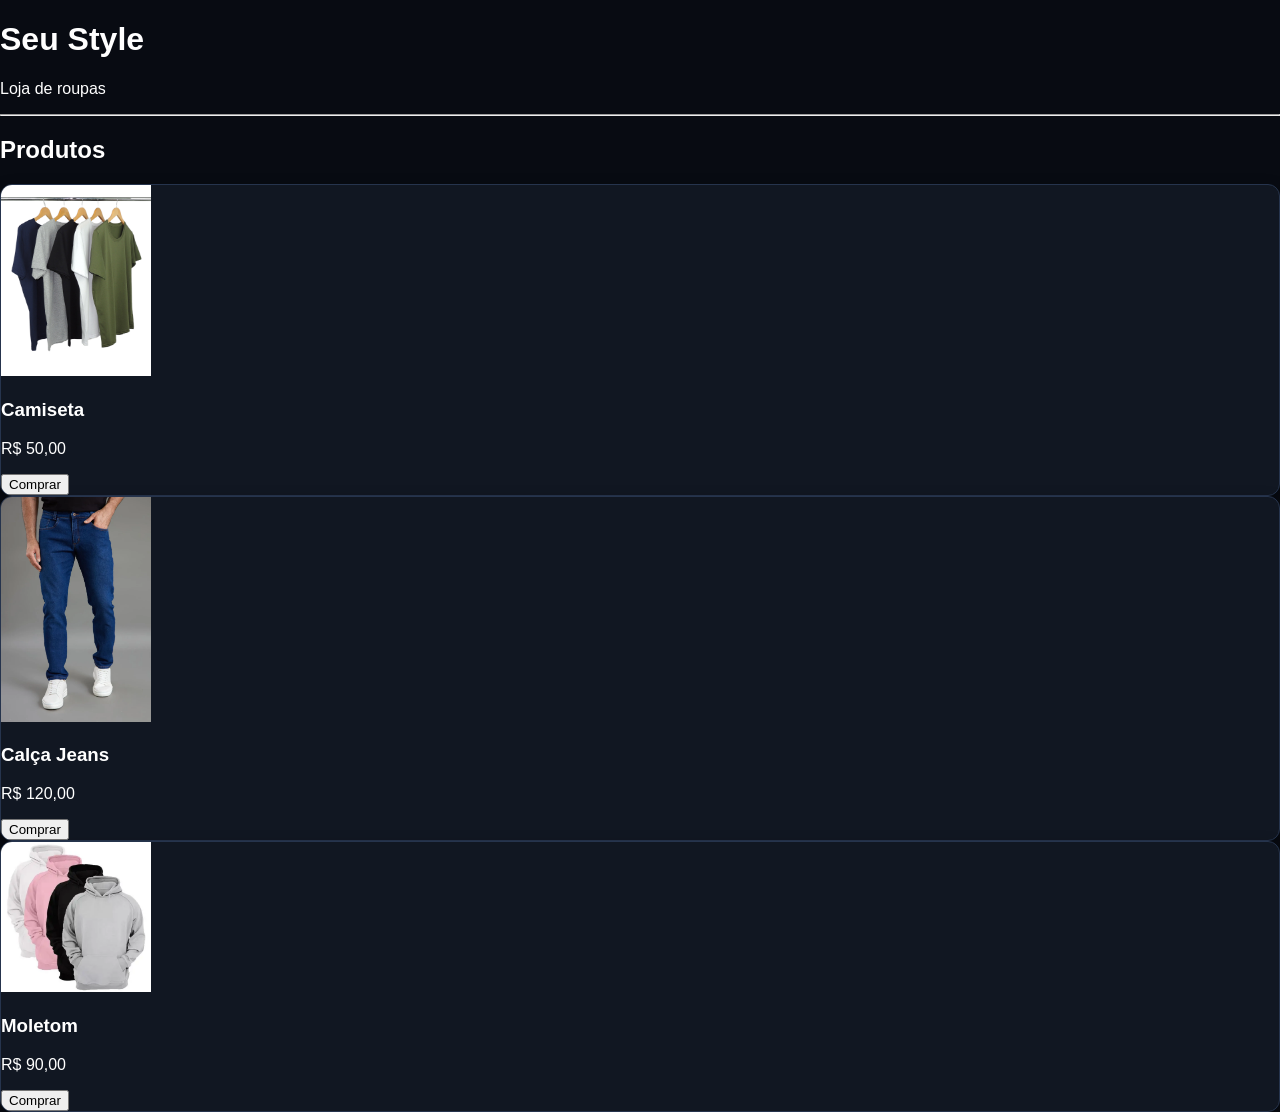
<file: Sistema de loja de roupas(seu style)/index.html>
<!DOCTYPE html>
<html lang="pt-br">
<head>

    <meta charset="UTF-8">

    <title>Seu Style</title>

    <link rel="stylesheet" href="style.css">

</head>
<body>

    <h1>Seu Style</h1>

    <p>Loja de roupas</p>

    <hr>

    <h2>Produtos</h2>

    <div class="produto">

        <img src="camiseta.jpg" width="150">

        <h3>Camiseta</h3>

        <p>R$ 50,00</p>

        <button>Comprar</button>

    </div>

    <div class="produto">

        <img src="calca.jpg" width="150">

        <h3>Calça Jeans</h3>

        <p>R$ 120,00</p>

        <button>Comprar</button>

    </div>

    <div class="produto">

        <img src="moletom.jpg" width="150">

        <h3>Moletom</h3>

        <p>R$ 90,00</p>

        <button>Comprar</button>

    </div>

</body>
</html>
</file>
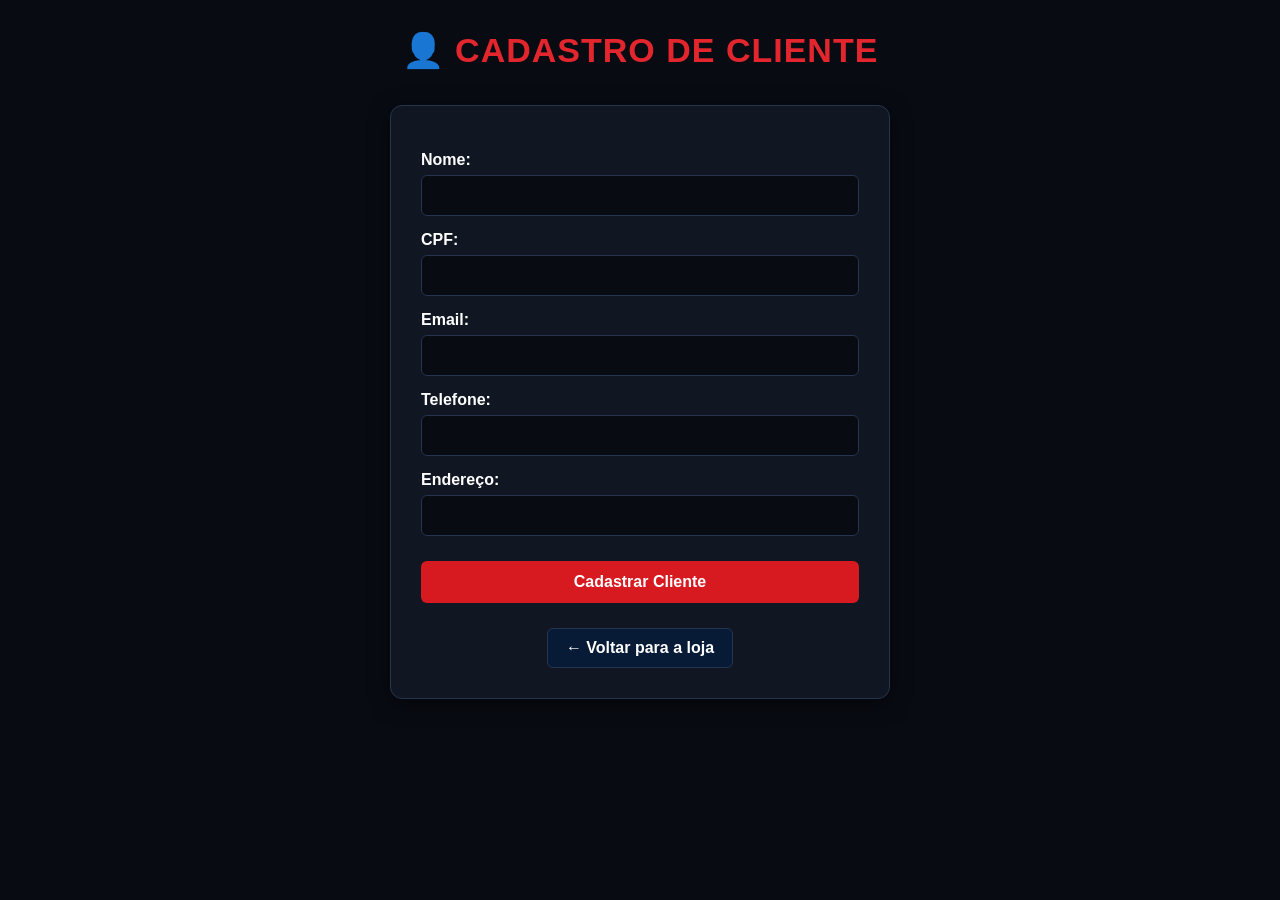
<file: templates/cadastro.html>
<!DOCTYPE html>
<html lang="pt-br">

<head>
    <meta charset="UTF-8">
    <title>Cadastro - Seu Style</title>

    <style>

        * {
            margin: 0;
            padding: 0;
            box-sizing: border-box;
        }

        body {
            font-family: Arial, sans-serif;
            background-color: #080b12;
            color: white;
            padding: 30px;
        }

        /* Título */

        h1 {
            text-align: center;
            color: #e3262e;
            font-size: 34px;
            margin-bottom: 35px;
            text-transform: uppercase;
            letter-spacing: 1px;
        }

        /* Área do cadastro */

        .cadastro {
            max-width: 500px;
            margin: auto;

            background-color: #111722;

            padding: 30px;

            border-radius: 12px;

            border: 1px solid #26344d;

            box-shadow:
                0 5px 20px rgba(0, 0, 0, 0.5);

            transition: 0.3s;
        }

        .cadastro:hover {
            border-color: #d71920;

            box-shadow:
                0 8px 25px rgba(215, 25, 32, 0.25);
        }

        /* Labels */

        label {
            display: block;

            margin-top: 15px;
            margin-bottom: 6px;

            color: white;

            font-weight: bold;
        }

        /* Campos */

        input {
            width: 100%;

            padding: 11px;

            background-color: #080b12;

            color: white;

            border: 1px solid #26344d;

            border-radius: 6px;

            outline: none;

            font-size: 15px;

            transition: 0.2s;
        }

        /* Quando clicar no campo */

        input:focus {
            border-color: #d71920;

            box-shadow:
                0 0 8px rgba(215, 25, 32, 0.3);
        }

        /* Botão cadastrar */

        button {
            width: 100%;

            margin-top: 25px;

            padding: 12px;

            background-color: #d71920;

            color: white;

            border: none;

            border-radius: 6px;

            cursor: pointer;

            font-size: 16px;

            font-weight: bold;

            transition: 0.2s;
        }

        button:hover {
            background-color: #a90f15;

            transform: scale(1.02);
        }

        /* Voltar */

        .voltar {
            text-align: center;

            margin-top: 25px;
        }

        .voltar a {
            display: inline-block;

            padding: 10px 18px;

            background-color: #071a36;

            color: white;

            text-decoration: none;

            border-radius: 6px;

            border: 1px solid #26344d;

            font-weight: bold;

            transition: 0.2s;
        }

        .voltar a:hover {
            background-color: #d71920;

            border-color: #d71920;
        }

    </style>
</head>

<body>

    <h1>👤 Cadastro de Cliente</h1>

    <div class="cadastro">

        <form action="/cadastrar" method="POST">

            <label>Nome:</label>

            <input
                type="text"
                name="nome"
                required
            >


            <label>CPF:</label>

            <input
                type="text"
                name="cpf"
                required
            >


            <label>Email:</label>

            <input
                type="email"
                name="email"
                required
            >


            <label>Telefone:</label>

            <input
                type="text"
                name="telefone"
                required
            >


            <label>Endereço:</label>

            <input
                type="text"
                name="endereco"
                required
            >


            <button type="submit">
                Cadastrar Cliente
            </button>

        </form>


        <div class="voltar">

            <a href="/">
                ← Voltar para a loja
            </a>

        </div>

    </div>

</body>

</html>
</file>
<file: Sistema de loja de roupas(seu style)/style.css>
/* Configuração geral */

* {
    box-sizing: border-box;
}

body {
    margin: 0;
    font-family: Arial, sans-serif;
    background-color: #080b12;
    color: white;
}


/* Cabeçalho */

header {
    background-color: #071a36;
    padding: 18px 40px;

    display: flex;
    align-items: center;
    justify-content: space-between;

    border-bottom: 2px solid #e3262e;
}


/* Logo */

.logo-area {
    display: flex;
    align-items: center;
    gap: 15px;
}

.logo-area img {
    width: 65px;
    height: 65px;
    object-fit: contain;
}

.logo-area h1 {
    margin: 0;
    font-size: 28px;
}

.logo-area p {
    margin: 5px 0 0;
    color: #b8c2d1;
}


/* Menu */

nav {
    display: flex;
    gap: 10px;
    flex-wrap: wrap;
    justify-content: center;
}

nav a {
    color: white;
    text-decoration: none;

    padding: 10px 14px;

    border-radius: 8px;

    transition: 0.3s;
}

nav a:hover {
    background-color: #e3262e;
}


/* Conteúdo principal */

main {
    width: 90%;
    max-width: 1200px;

    margin: 0 auto;

    padding: 35px 0 50px;
}


/* Título */

.titulo {
    text-align: center;

    margin-bottom: 35px;
}

.titulo h2 {
    font-size: 32px;
    margin-bottom: 10px;
}

.titulo p {
    color: #b8c2d1;
    font-size: 17px;
    margin: 6px;
}


/* Área dos produtos */

.produtos {
    display: grid;

    grid-template-columns: repeat(auto-fit, minmax(230px, 1fr));

    gap: 25px;
}


/* Card do produto */

.produto {
    background-color: #111722;

    border: 1px solid #26344d;

    border-radius: 12px;

    overflow: hidden;

    transition: 0.3s;

    box-shadow: 0 5px 15px rgba(0, 0, 0, 0.3);
}

.produto:hover {
    transform: translateY(-5px);

    border-color: #e3262e;

    box-shadow: 0 8px 20px rgba(0, 0, 0, 0.5);
}


/* Imagem do produto */

.imagem-produto {
    width: 100%;
    height: 260px;

    background-color: #0d111a;

    display: flex;
    align-items: center;
    justify-content: center;
}

.imagem-produto img {
    width: 100%;
    height: 100%;

    object-fit: cover;

    transition: 0.3s;
}

.produto:hover .imagem-produto img {
    transform: scale(1.03);
}


/* Informações */

.informacoes-produto {
    padding: 20px;
}

.informacoes-produto h3 {
    margin: 0 0 8px;

    font-size: 21px;
}


.categoria {
    color: #8f9bad;

    margin: 0 0 12px;

    font-size: 14px;
}


.preco {
    color: #ffffff;

    font-size: 24px;

    font-weight: bold;

    margin: 10px 0;
}


/* Produto disponível */

.disponivel {
    color: #45d483;

    font-size: 14px;

    margin: 10px 0;
}


/* Produto esgotado */

.esgotado {
    color: #e3262e;

    font-size: 14px;

    margin: 10px 0;
}


/* Botão comprar */

.informacoes-produto a {
    text-decoration: none;
}

.informacoes-produto button {
    width: 100%;

    padding: 12px;

    border: none;

    border-radius: 8px;

    background-color: #e3262e;

    color: white;

    font-size: 16px;

    font-weight: bold;

    cursor: pointer;

    transition: 0.3s;
}

.informacoes-produto button:hover {
    background-color: #b91d25;

    transform: scale(1.02);
}


/* Botão indisponível */

.informacoes-produto .indisponivel {
    background-color: #3a414d;

    color: #9da5b1;

    cursor: not-allowed;

    transform: none;
}

.informacoes-produto .indisponivel:hover {
    background-color: #3a414d;

    transform: none;
}


/* Rodapé */

footer {
    background-color: #071a36;

    border-top: 2px solid #26344d;

    text-align: center;

    padding: 25px;

    color: #b8c2d1;
}

footer p {
    margin: 5px;
}


/* Responsividade */

@media (max-width: 800px) {

    header {
        flex-direction: column;

        gap: 20px;

        padding: 20px;
    }

    nav {
        width: 100%;
    }

    .titulo h2 {
        font-size: 26px;
    }

}


@media (max-width: 500px) {

    main {
        width: 94%;
    }

    .logo-area h1 {
        font-size: 23px;
    }

    .imagem-produto {
        height: 230px;
    }

}
</file>
